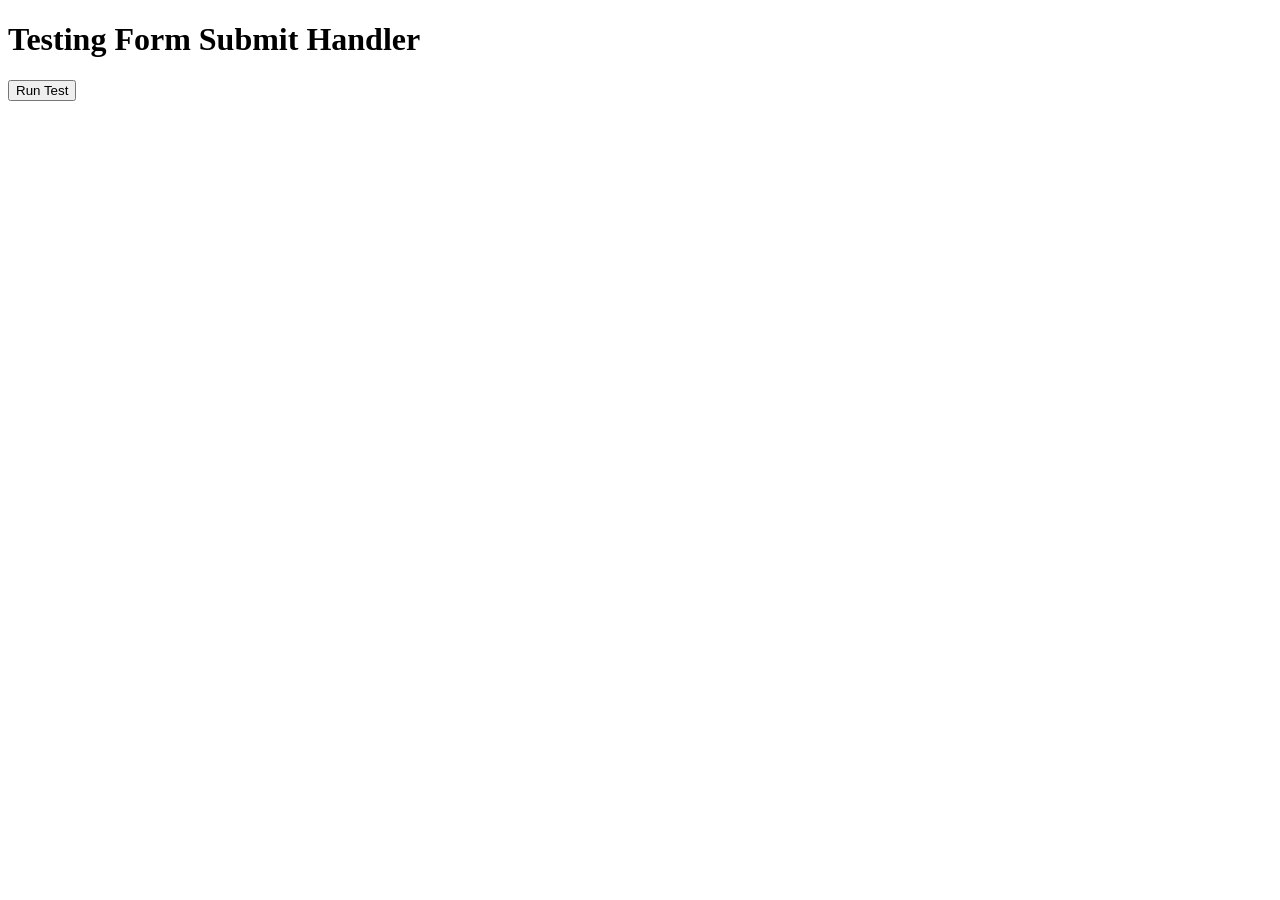
<file: test-form-handler.html>
<!DOCTYPE html>
<html>
<head>
  <title>Form Handler Test</title>
</head>
<body>
  <h1>Testing Form Submit Handler</h1>
  <button id="test-btn">Run Test</button>
  <pre id="output"></pre>

  <script>
    document.getElementById('test-btn').addEventListener('click', async () => {
      const output = document.getElementById('output');
      output.textContent = 'Testing...\n';
      
      // Open the designer page in a new window
      const win = window.open('https://sohoavn.github.io/workflow-static-app-ai/#designer', '_blank');
      
      setTimeout(() => {
        output.textContent += 'Check the console in the opened window!\n';
        output.textContent += 'Manually fill the textarea and click Generate.\n';
        output.textContent += 'Watch console for logs starting with ✅, 🔑, or ❌\n';
      }, 2000);
    });
  </script>
</body>
</html>
</file>
